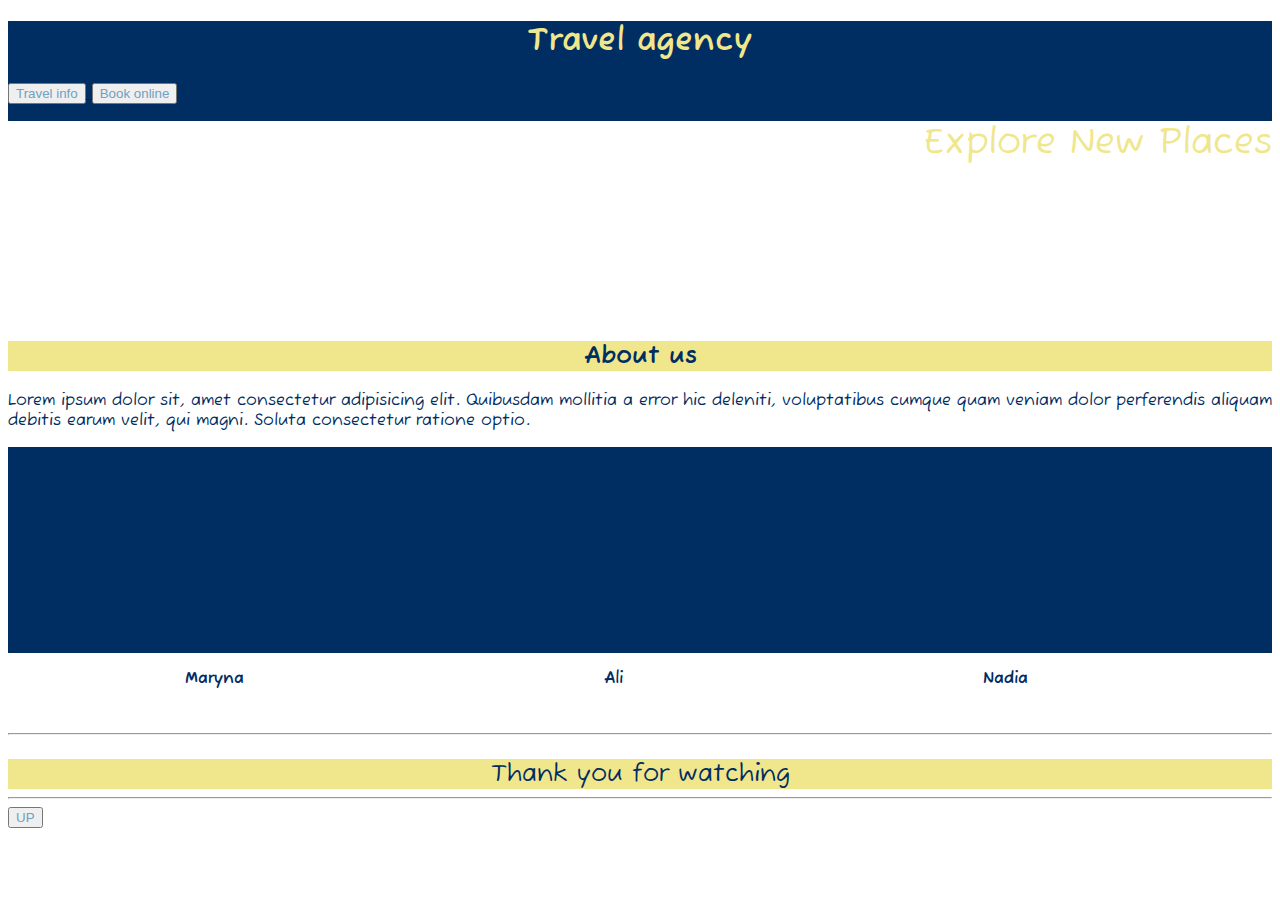
<file: index.html>
<!DOCTYPE html>
<html lang="en">
  <head>
    <meta charset="UTF-8" />
    <meta http-equiv="X-UA-Compatible" content="IE=edge" />
    <meta name="viewport" content="width=device-width, initial-scale=1.0" />
    <title>Document</title>
    <link rel="stylesheet" href="style.css" />
  </head>

  <body>
    <div class="head">
      <h1 id="travel" >Travel agency</h1>
      <a
        href="travel-info.html"
      >
        <button>Travel info</button>
      </a>
      <a href="book.html"
        ><button>Book online</button></a
      >
    </div>
    <div class="img">Explore New Places</div>
    <h2>About us</h2>
    <div class="about">
      <p>
        Lorem ipsum dolor sit, amet consectetur adipisicing elit. Quibusdam
        mollitia a error hic deleniti, voluptatibus cumque quam veniam dolor
        perferendis aliquam debitis earum velit, qui magni. Soluta consectetur
        ratione optio.
      </p>
    </div>
    <div class="section">
      <div class="round"></div>
      <div class="rounddd"></div>
      <div class="roundd"></div>
    
    </div>
    
    <div>
      <p class="inline-block">Maryna</p>
      <p class="inline-block">Ali</p>
      <p class="inline-block">Nadia</p>
    </div>
    <br><hr>
    <div class="yellow">
      <p>Thank you for watching</p>
    </div>
    
    <hr>
    <a href=" #travel "> <button>UP</button></a>
    
  
  </body>
</html>
</file>
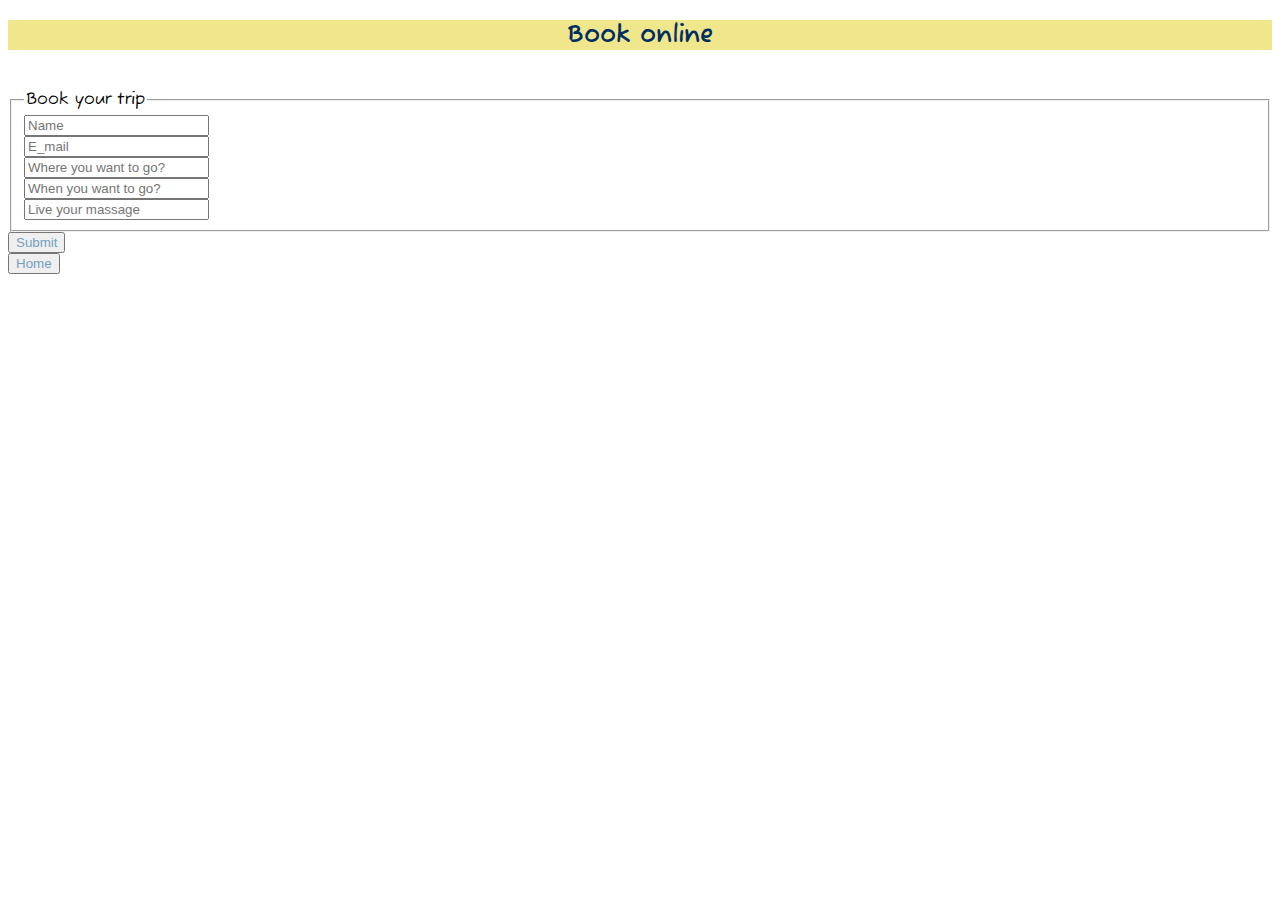
<file: book.html>
<!DOCTYPE html>
<html lang="en">
  <head>
    <meta charset="UTF-8" />
    <meta http-equiv="X-UA-Compatible" content="IE=edge" />
    <meta name="viewport" content="width=device-width, initial-scale=1.0" />
    <title>Document</title>
    <link rel="stylesheet" href="style.css" />
  </head>
  <body>
    <h2>Book online</h2>

    <br />
    <form>
      <fieldset>
        <legend>Book your trip</legend>
        <div class="input-field">
          <input type="text" name="first name" placeholder="Name" />
        </div>
        <div class="input-field">
          <input type="email" name="email" placeholder="E_mail" />
        </div>
        <div class="input-field">
          <input
            type="text"
            name="country"
            placeholder="Where you want to go?"
          />
        </div>
        <div class="input-field">
          <input type="text" name="date" placeholder="When you want to go?" />
        </div>
        <div class="input-field">
          <input type="text" name="message" placeholder="Live your massage" />
        </div>
      </fieldset>
      <div class="but">
        <button type="submit">Submit</button>
      </div>
    </form>
    <a href="index.html"><button >Home</button></a>
  </body>
</html>
</file>
<file: style.css>
@import url('https://fonts.googleapis.com/css2?family=Fuzzy+Bubbles:wght@400;700&display=swap');
body {
    font-family: 'Fuzzy Bubbles', cursive;
}
.head {
    background-color:  #002D62;
    height: 100px;

}

h1 {
    color: #F0E68C;
    text-align: center;
}
button {
    color: #72A0C1; 
     
   
}
.img {
    background-image: url(https://media.istockphoto.com/photos/this-is-a-stunning-location-picture-id1184901438?k=20&m=1184901438&s=612x612&w=0&h=4_m3yjKRA_BeEC1fLf-rd-GChqJjw_rSIjQGulgKv64=);
 
    height: 200px;
    text-align: right;
    padding-top: 2 00px;
    color: #F0E68C;
    font-size: 36px;
    
    /* background-repeat: repeat-x; */
    background-position: center;
    background-size: cover;

}
h2 {
    color: #002D62 ;
    text-align: center;
}
p {
    color: #002D62;
}
.round {
    width: 200px;
    height: 200px;
    background-image: url(https://media.istockphoto.com/photos/efficiently-managing-all-bookings-picture-id941923836?k=20&m=941923836&s=612x612&w=0&h=4iDJhUvjwk8yHpVXoIBPp3PKAbcxzonLFLN7GCZFlgk=);
    border-radius: 100px;
    background-position: center;
    background-size: cover;
    display: inline-block;
   margin: 0 25px;
}
.roundd {
    width: 200px;
    height: 200px;
    background-image: url(https://media.istockphoto.com/photos/portrait-of-a-confident-mature-businesswoman-working-in-a-modern-picture-id1371934584?k=20&m=1371934584&s=612x612&w=0&h=80Mt6LI63ed8gmMPRIC5spmP--O-3AD4yn7RoNb8BlY=);
    border-radius: 100px;
    background-position: center;
    background-size: cover;
    display: inline-block;
    margin: 0 25px;
}
.rounddd {
    width: 200px;
    height: 200px;
    background-image: url(https://media.istockphoto.com/photos/handsome-mature-manager-with-arms-crossed-looking-at-camera-smiling-picture-id1323649937?k=20&m=1323649937&s=612x612&w=0&h=PfwPzdA_rK3fTV_ORoAm_lypu73-OF6hhj9iV79rs-0=);
    border-radius: 100px;
    background-position: center;
    background-size: cover;
    display: inline-block;
    margin: 0 25px;
}
.inline-block {
    display: inline-block ;

    font-weight: bold;
    padding: 0 14%;
    
}
.r {
    width: 200px;
    height: 200px;
    background-image: url(https://media.istockphoto.com/photos/portrait-of-a-confident-mature-businesswoman-working-in-a-modern-picture-id1371934584?k=20&m=1371934584&s=612x612&w=0&h=80Mt6LI63ed8gmMPRIC5spmP--O-3AD4yn7RoNb8BlY=);
    border-radius: 100px;
    background-position: center;
    background-size: cover;
    display: inline-block;
    margin: 0 25px;
 
}

.section {
    text-align: center;
    background-color: #002D62;
}
h3 {
    text-align: center;
    background-color: #72A0C1;
    color: #002D62;
}
.turkey {
    text-align:center ;
    margin: 11px;
}
.norway {
    text-align: center ;
    margin: 13px;
}
h2 {
background-color: #F0E68C;
}
.yellow {
    background-color: #F0E68C;
    height: 30px;
    text-align: center;
    font-size: 24px ;
    
}
</file>
